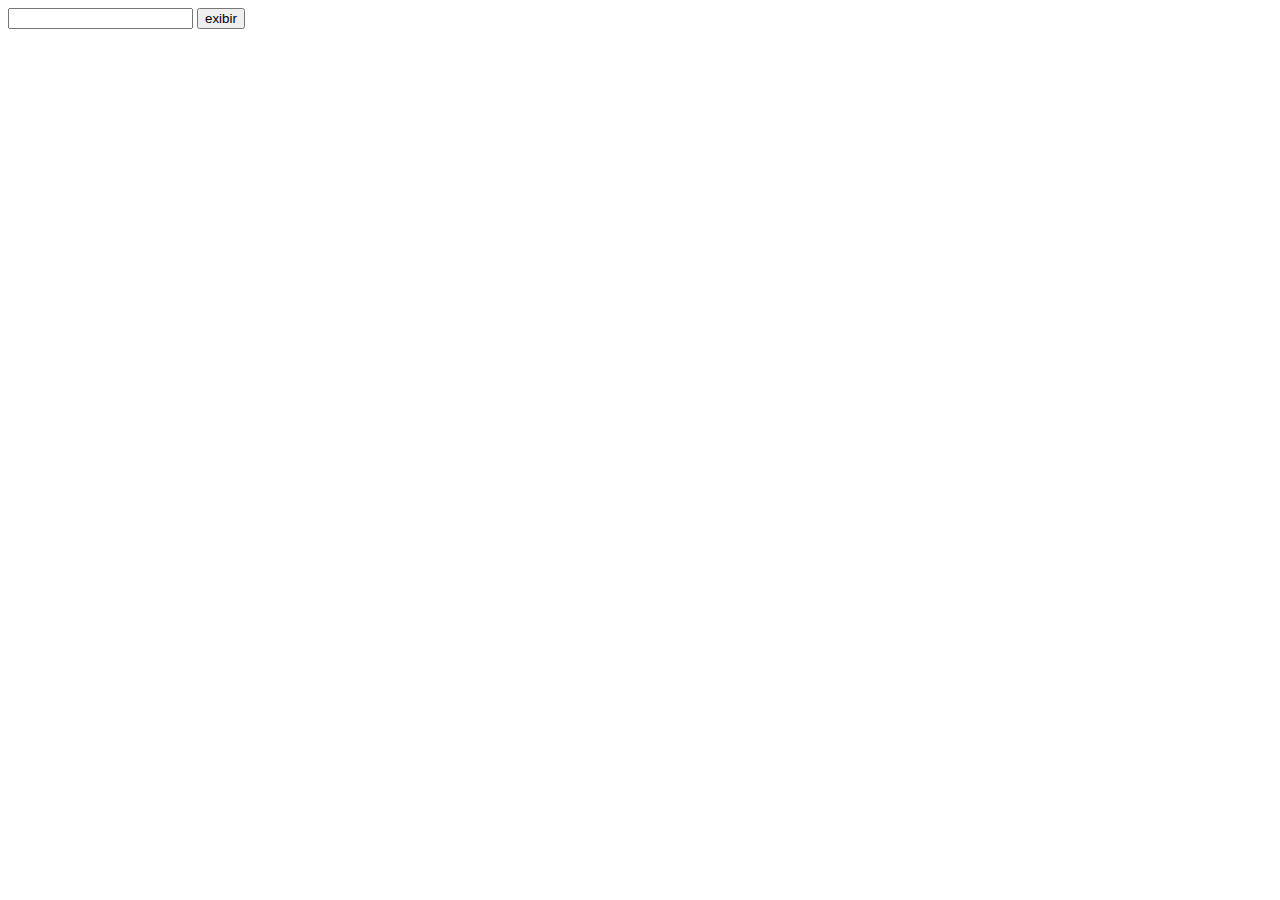
<file: ads-dac-jsf/web/exemplo-servlet.html>
<!DOCTYPE html>
<html lang="en">
<head>
    <meta charset="UTF-8">
    <title>Formulario Funcionario</title>
</head>
<body>
    <form action="controlador" method="get">
        <input type="text" name="nome" />
        <input type="submit" value="exibir" />
    </form>
</body>
</html>
</file>
